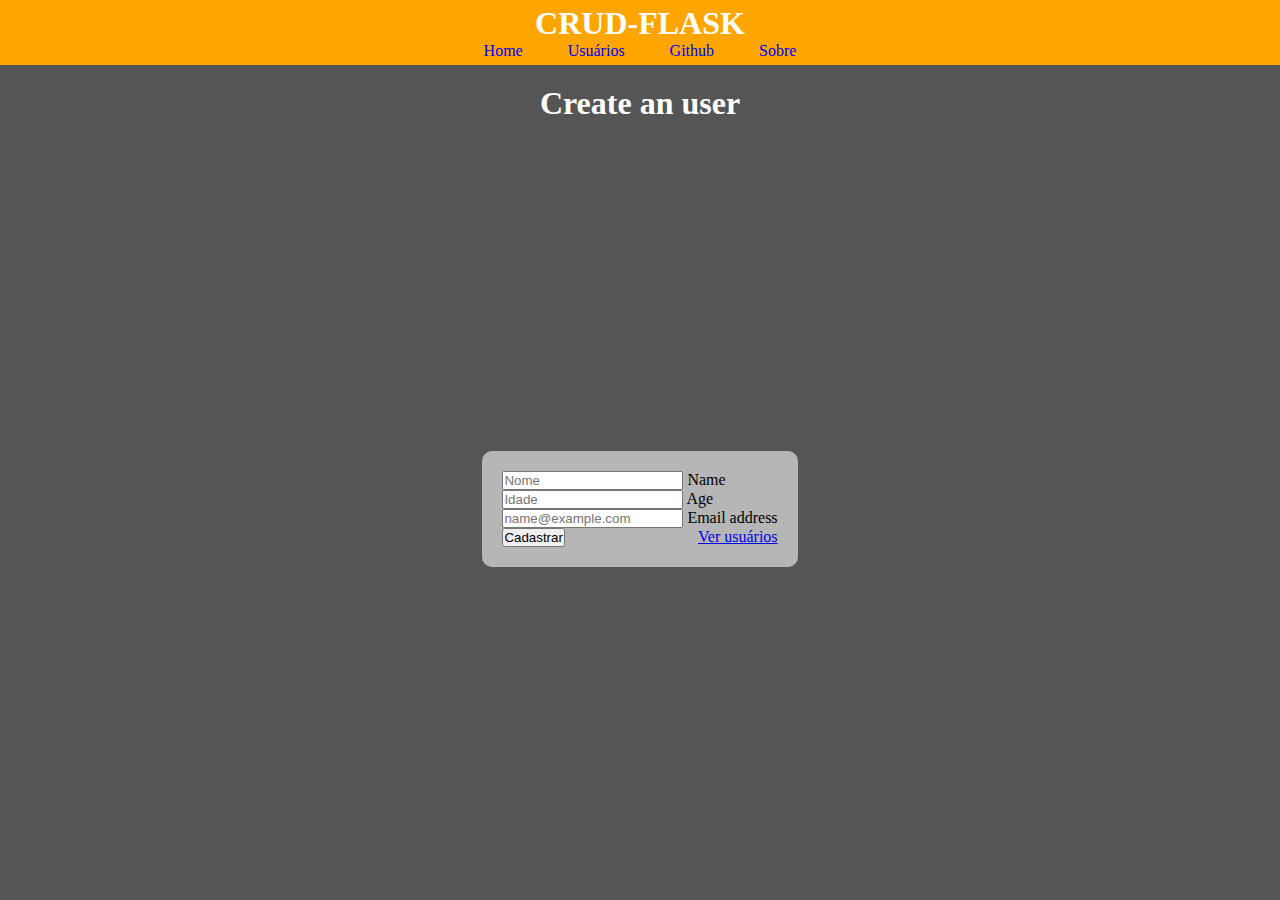
<file: templates/index.html>
<!DOCTYPE html>
<html lang="en">

<head>
  <meta charset="UTF-8">
  <meta http-equiv="X-UA-Compatible" content="IE=edge">
  <meta name="viewport" content="width=device-width, initial-scale=1.0">
  <link href="https://cdn.jsdelivr.net/npm/bootstrap@5.0.2/dist/css/bootstrap.min.css" rel="stylesheet"
    integrity="sha384-EVSTQN3/azprG1Anm3QDgpJLIm9Nao0Yz1ztcQTwFspd3yD65VohhpuuCOmLASjC" crossorigin="anonymous">
  <link rel="stylesheet" href="../static/styleHome.css">
  <title>Document</title>

</head>

<body>

  <header>
    <nav>
      <h1 class="title">CRUD-FLASK</h1>
      <ul class="headerBts">
        <li>
          <a href="/">Home</a>
        </li>
        <li>
          <a href="/list">Usuários</a>
        </li>
        <li>
          <a href="https://github.com/imbard">Github</a>
        </li>
        <li>
          <a href="https://www.linkedin.com/in/talison-brendon/">Sobre</a>
        </li>
      </ul>
    </nav>
  </header>
  <h1 class="create">Create an user</h1>

  <main>
    <div class="box">
      <form class="form-floating" action="/create" method="POST">
        <div class="form-floating mb-3">
          <input required type="text" class="form-control" name="name" id="floatingInput" placeholder="Nome">
          <label for="floatingPassword">Name</label>
        </div>
        <div class="form-floating mb-3">
          <input type="text" class="form-control" name="age" id="floatingInput" placeholder="Idade">
          <label for="floatingPassword">Age</label>
        </div>
        <div class="form-floating mb-3">
          <input required type="email" class="form-control" name="email" id="floatingInput" placeholder="name@example.com">
          <label for="floatingInput">Email address</label>
        </div>
        <div class="bts">
          <button type="submit" class="btn btn-outline-primary">Cadastrar</button>
          <a href="/list" class="btn btn-outline-primary">Ver usuários</a>
        </div>
      </form>
    </div>
  </main>
  <script src="https://cdn.jsdelivr.net/npm/bootstrap@5.0.2/dist/js/bootstrap.bundle.min.js"
    integrity="sha384-MrcW6ZMFYlzcLA8Nl+NtUVF0sA7MsXsP1UyJoMp4YLEuNSfAP+JcXn/tWtIaxVXM"
    crossorigin="anonymous"></script>
</body>

</html>
</file>
<file: static/styleHome.css>
* {
  margin: 0;
  padding: 0;
  box-sizing: border-box;
}

body {
  display: flex;
  flex-direction: column;
  align-items: center;
  background-color: #555;
  width: 100vw;
  height: 100vh;
}

header {
  background-color: orange;
  width: 100vw;
}

header nav {
  display: flex;
  flex-direction: column;
  align-items: center;
  /* justify-content: center; */
  padding: 5px 5px 5px 5px;
}

.title {
  font-size: xx-large;
  color: white;
}

.headerBts{
  display: flex;
  align-items: center;
  margin: auto;
  gap: 5px;
  list-style-type: none;
  color: white;
}

.headerBts a:visited {
  color: inherit;
}

.headerBts a {
  padding-inline: 20px;
  padding-block: 5px;
  text-decoration: none;
}

.headerBts a:hover {
  background-color: rgb(172, 120, 24);
}

.create {
  color: white;
  margin-top
  : 20px;
}

main {
  display: flex;
  flex-direction: column;
  justify-content: center;
  width: max-content;
  height: 100%;
}

.box {
  display: flex;
  flex-direction: column;
  margin-bottom: 5px;
  background-color: rgb(182, 182, 182);
  padding: 20px;
  border-radius: 10px;
}

.bts {
  display: flex;
  justify-content: space-between;
  gap: 40px;
}
</file>
